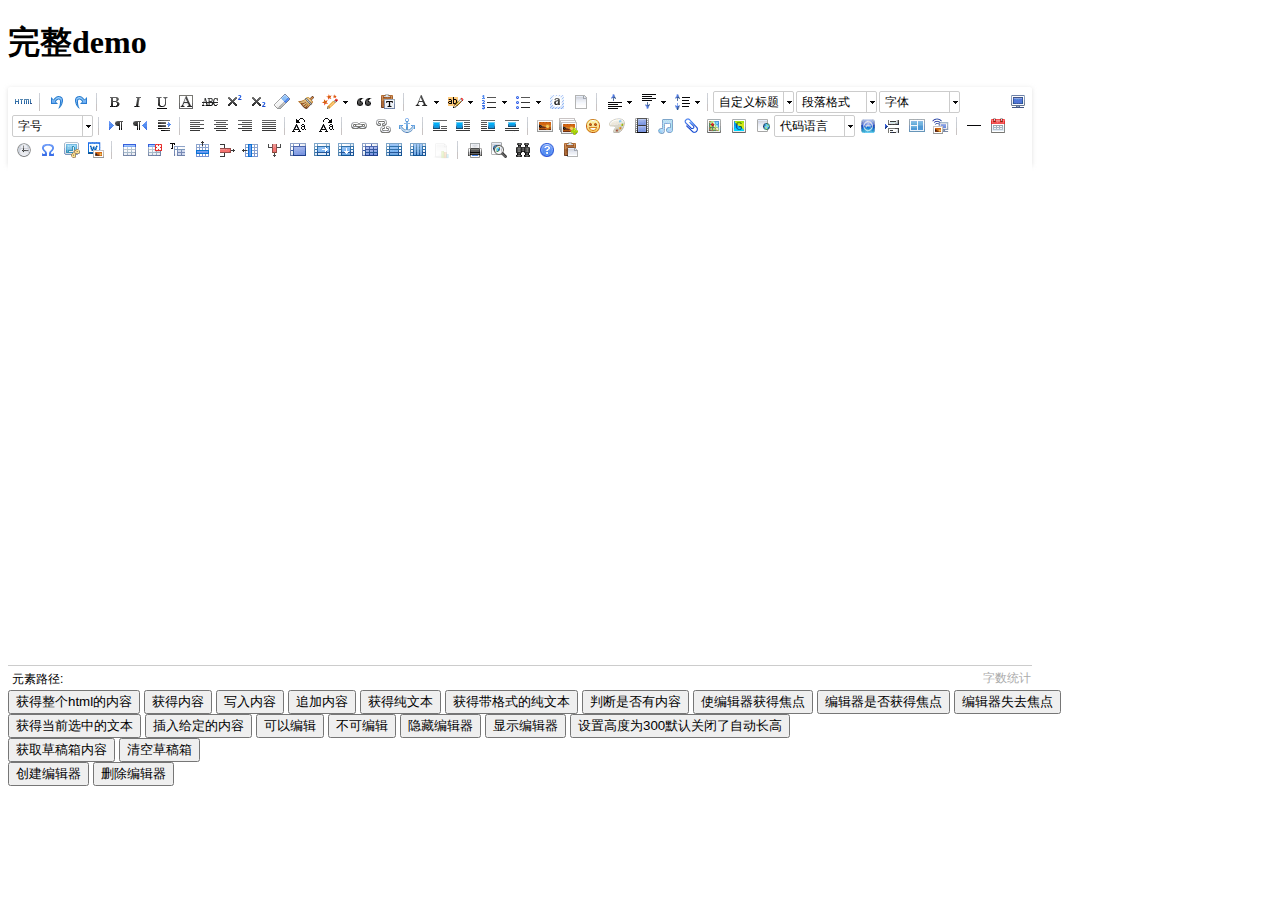
<file: static/ueditor/index.html>
<!DOCTYPE HTML PUBLIC "-//W3C//DTD HTML 4.01 Transitional//EN"
        "http://www.w3.org/TR/html4/loose.dtd">
<html>
<head>
    <title>完整demo</title>
    <meta http-equiv="Content-Type" content="text/html;charset=utf-8"/>
    <script type="text/javascript" charset="utf-8" src="ueditor.config.js"></script>
    <script type="text/javascript" charset="utf-8" src="ueditor.all.min.js"> </script>
    <!--建议手动加在语言，避免在ie下有时因为加载语言失败导致编辑器加载失败-->
    <!--这里加载的语言文件会覆盖你在配置项目里添加的语言类型，比如你在配置项目里配置的是英文，这里加载的中文，那最后就是中文-->
    <script type="text/javascript" charset="utf-8" src="lang/zh-cn/zh-cn.js"></script>

    <style type="text/css">
        div{
            width:100%;
        }
    </style>
</head>
<body>
<div>
    <h1>完整demo</h1>
    <script id="editor" type="text/plain" style="width:1024px;height:500px;"></script>
</div>
<div id="btns">
    <div>
        <button onclick="getAllHtml()">获得整个html的内容</button>
        <button onclick="getContent()">获得内容</button>
        <button onclick="setContent()">写入内容</button>
        <button onclick="setContent(true)">追加内容</button>
        <button onclick="getContentTxt()">获得纯文本</button>
        <button onclick="getPlainTxt()">获得带格式的纯文本</button>
        <button onclick="hasContent()">判断是否有内容</button>
        <button onclick="setFocus()">使编辑器获得焦点</button>
        <button onmousedown="isFocus(event)">编辑器是否获得焦点</button>
        <button onmousedown="setblur(event)" >编辑器失去焦点</button>

    </div>
    <div>
        <button onclick="getText()">获得当前选中的文本</button>
        <button onclick="insertHtml()">插入给定的内容</button>
        <button id="enable" onclick="setEnabled()">可以编辑</button>
        <button onclick="setDisabled()">不可编辑</button>
        <button onclick=" UE.getEditor('editor').setHide()">隐藏编辑器</button>
        <button onclick=" UE.getEditor('editor').setShow()">显示编辑器</button>
        <button onclick=" UE.getEditor('editor').setHeight(300)">设置高度为300默认关闭了自动长高</button>
    </div>

    <div>
        <button onclick="getLocalData()" >获取草稿箱内容</button>
        <button onclick="clearLocalData()" >清空草稿箱</button>
    </div>

</div>
<div>
    <button onclick="createEditor()">
    创建编辑器</button>
    <button onclick="deleteEditor()">
    删除编辑器</button>
</div>

<script type="text/javascript">

    //实例化编辑器
    //建议使用工厂方法getEditor创建和引用编辑器实例，如果在某个闭包下引用该编辑器，直接调用UE.getEditor('editor')就能拿到相关的实例
    var ue = UE.getEditor('editor');


    function isFocus(e){
        alert(UE.getEditor('editor').isFocus());
        UE.dom.domUtils.preventDefault(e)
    }
    function setblur(e){
        UE.getEditor('editor').blur();
        UE.dom.domUtils.preventDefault(e)
    }
    function insertHtml() {
        var value = prompt('插入html代码', '');
        UE.getEditor('editor').execCommand('insertHtml', value)
    }
    function createEditor() {
        enableBtn();
        UE.getEditor('editor');
    }
    function getAllHtml() {
        alert(UE.getEditor('editor').getAllHtml())
    }
    function getContent() {
        var arr = [];
        arr.push("使用editor.getContent()方法可以获得编辑器的内容");
        arr.push("内容为：");
        arr.push(UE.getEditor('editor').getContent());
        alert(arr.join("\n"));
    }
    function getPlainTxt() {
        var arr = [];
        arr.push("使用editor.getPlainTxt()方法可以获得编辑器的带格式的纯文本内容");
        arr.push("内容为：");
        arr.push(UE.getEditor('editor').getPlainTxt());
        alert(arr.join('\n'))
    }
    function setContent(isAppendTo) {
        var arr = [];
        arr.push("使用editor.setContent('欢迎使用ueditor')方法可以设置编辑器的内容");
        UE.getEditor('editor').setContent('欢迎使用ueditor', isAppendTo);
        alert(arr.join("\n"));
    }
    function setDisabled() {
        UE.getEditor('editor').setDisabled('fullscreen');
        disableBtn("enable");
    }

    function setEnabled() {
        UE.getEditor('editor').setEnabled();
        enableBtn();
    }

    function getText() {
        //当你点击按钮时编辑区域已经失去了焦点，如果直接用getText将不会得到内容，所以要在选回来，然后取得内容
        var range = UE.getEditor('editor').selection.getRange();
        range.select();
        var txt = UE.getEditor('editor').selection.getText();
        alert(txt)
    }

    function getContentTxt() {
        var arr = [];
        arr.push("使用editor.getContentTxt()方法可以获得编辑器的纯文本内容");
        arr.push("编辑器的纯文本内容为：");
        arr.push(UE.getEditor('editor').getContentTxt());
        alert(arr.join("\n"));
    }
    function hasContent() {
        var arr = [];
        arr.push("使用editor.hasContents()方法判断编辑器里是否有内容");
        arr.push("判断结果为：");
        arr.push(UE.getEditor('editor').hasContents());
        alert(arr.join("\n"));
    }
    function setFocus() {
        UE.getEditor('editor').focus();
    }
    function deleteEditor() {
        disableBtn();
        UE.getEditor('editor').destroy();
    }
    function disableBtn(str) {
        var div = document.getElementById('btns');
        var btns = UE.dom.domUtils.getElementsByTagName(div, "button");
        for (var i = 0, btn; btn = btns[i++];) {
            if (btn.id == str) {
                UE.dom.domUtils.removeAttributes(btn, ["disabled"]);
            } else {
                btn.setAttribute("disabled", "true");
            }
        }
    }
    function enableBtn() {
        var div = document.getElementById('btns');
        var btns = UE.dom.domUtils.getElementsByTagName(div, "button");
        for (var i = 0, btn; btn = btns[i++];) {
            UE.dom.domUtils.removeAttributes(btn, ["disabled"]);
        }
    }

    function getLocalData () {
        alert(UE.getEditor('editor').execCommand( "getlocaldata" ));
    }

    function clearLocalData () {
        UE.getEditor('editor').execCommand( "clearlocaldata" );
        alert("已清空草稿箱")
    }
</script>
</body>
</html>
</file>
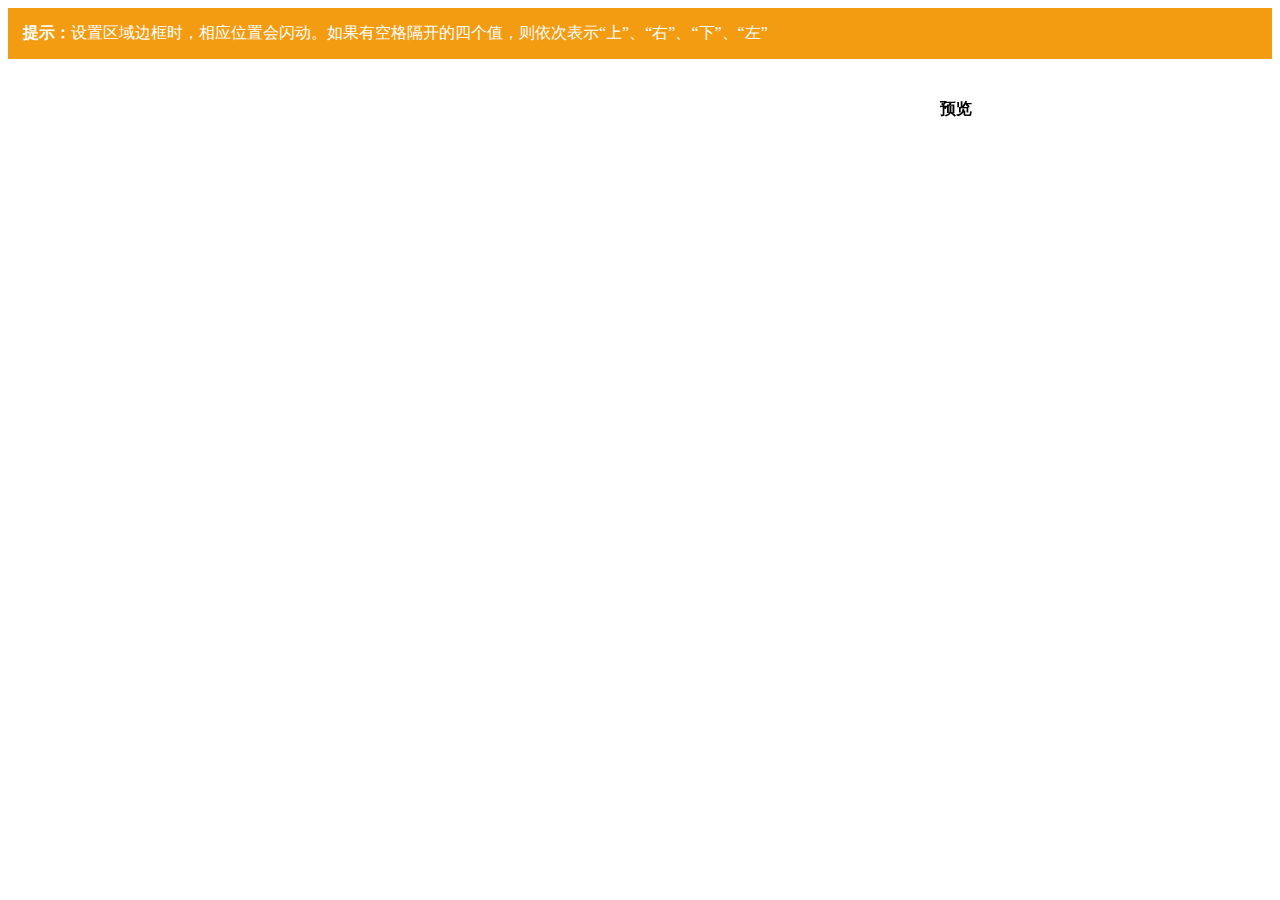
<file: static/ueditor/dialogs/135bg/135BdBgDialog.html>
<!doctype html>
<html>
<head>
    <meta charset="UTF-8">
    <title>ueditor图片背景对话框</title>
    <script type="text/javascript" src="http://static.135editor.com/js/ueditor/dialogs/internal.js"></script>
    <!-- jquery -->
    <script type="text/javascript" src="http://static.135editor.com/js/ueditor/third-party/jquery-1.10.2.min.js"></script>
    <style>
        p{line-height:28px;}
        fieldset{border:0 none;}
        img {vertical-align: baseline;}
        /* fix Firefox - max-width images not working within fieldset */
        /*fieldset img{width: 100%;max-width: -moz-fit-content;max-width: -webkit-fit-content;}*/
    </style>
</head>
<body>
	<div style="background-color: #f39c12;border-color: #f39c12;color: #ffffff;padding: 15px;"><strong>提示：</strong>设置区域边框时，相应位置会闪动。如果有空格隔开的四个值，则依次表示“上”、“右”、“下”、“左”</div>
	<div style="width:320px;position: fixed;height:320px;overflow-y: auto;right: 0;margin-right:20px;margin-top:20px;">
		<p><strong style="font-size:16px;">预览</strong></p>
		<div id="obj-clone"></div>
	</div>

	<div id="bdbg-dialog-content" style="padding:20px;width:400px;">

	</div>

<script>
    $.browser = {};
    $.browser.mozilla = /firefox/.test(navigator.userAgent.toLowerCase());
    $.browser.webkit = /webkit/.test(navigator.userAgent.toLowerCase());
    $.browser.opera = /opera/.test(navigator.userAgent.toLowerCase());
    $.browser.msie = /msie/.test(navigator.userAgent.toLowerCase());


    (function () {
        $(dialog.anchorEl).clone().appendTo($('#obj-clone'));
        //$('#obj-clone').append($(dialog.anchorEl).html());

        var clone_objs = jQuery('#obj-clone .135editor:first').removeAttr('style').find('*');
        var area = 0;

        $(dialog.anchorEl).find('*').each(function(i){
            var $this = clone_objs.eq(i);
            var html = '';
            var styles = $(this).css('borderStyle');
            if( $.browser.webkit && (this.style.border || this.style.backgroundColor)) {

                html += '<div id="style-border-'+i+'"><p><strong>边框:</strong><br/>'
                +'宽度：<input id="bdbg-width-'+i+'" class="bdbg-width" style="width:320px;padding:4px;" type="text" value="'+$(this).css('borderWidth')+'"><br/>'
                + ( (styles.indexOf(' ') > 0) ? '类型：<input id="bdbg-style-'+i+'" class="bdbg-style" style="width:320px;padding:4px;" type="text" value="'+styles+'"><br/>' :
                '类型：<select id="bdbg-style-'+i+'"  class="bdbg-style"><option value="solid">实线</option><option value="dashed">虚线</option><option value="dotted">点线</option><option value="double">双线</option><option value="groove">3D凹槽</option><option value="ridge">菱形边框</option><option value="inset">3D凹边</option><option value="outset">3D凸边</option></select><br/>'
                )
                +'颜色：<input id="bdbg-color-'+i+'"  class="bdbg-color" type="text" style="width:320px;padding:4px;" value="'+$(this).css('borderColor')+'">'
                +'</p></div>';
            }

            if(html != ''){
                html += '<hr style="clear:both;margin:5px 0;"/>';
                area ++ ;
                var intval;
                $('#bdbg-dialog-content').append('<div class="border-area" data-index="'+i+'" id="border-'+i+'"><p><strong style="font-size:16px;">区域'+area+'</strong></p>'+html+'</div>');
                $('#border-'+i).find('#bdbg-width-'+i).val($(this).css('borderWidth'));
                $('#border-'+i).find('#bdbg-style-'+i).val($(this).css('borderStyle'));
                $('#border-'+i).find('#bdbg-color-'+i).val($(this).css('borderColor'));

                $('#border-'+i + ' :input').on('change keyup',function(){
                    alert(i);
                    setBorder(i);
                });


                $('#bdbg-dialog-content #border-'+i).hover(function(){
                    $(this).css('background','#DDD');

                    clone_objs.eq(i).fadeOut(200).fadeIn(200);
                    intval = setInterval(function(){ clone_objs.eq(i).fadeOut(200).fadeIn(200); },1000);

                },function(){
                    $(this).css('background','#FFF');
                    clearInterval(intval);
                })
            }
        });

        function setBorder(i){
            clone_objs.eq(i).css('border-width',$('#bdbg-width-'+i).val());
            clone_objs.eq(i).css('border-style',$('#bdbg-style-'+i).val());
            clone_objs.eq(i).css('border-color',$('#bdbg-color-'+i).val());
        }

        dialog.onok = function () {
            $('#bdbg-dialog-content').find('.border-area').each(function(){
                var i = $(this).data('index');
                $(dialog.anchorEl).find('*').eq(i).css('border-width',$('#bdbg-width-'+i).val());
                $(dialog.anchorEl).find('*').eq(i).css('border-style',$('#bdbg-style-'+i).val());
                $(dialog.anchorEl).find('*').eq(i).css('border-color',$('#bdbg-color-'+i).val());
            });
        }
})();
</script>

</body>
</html>
</file>
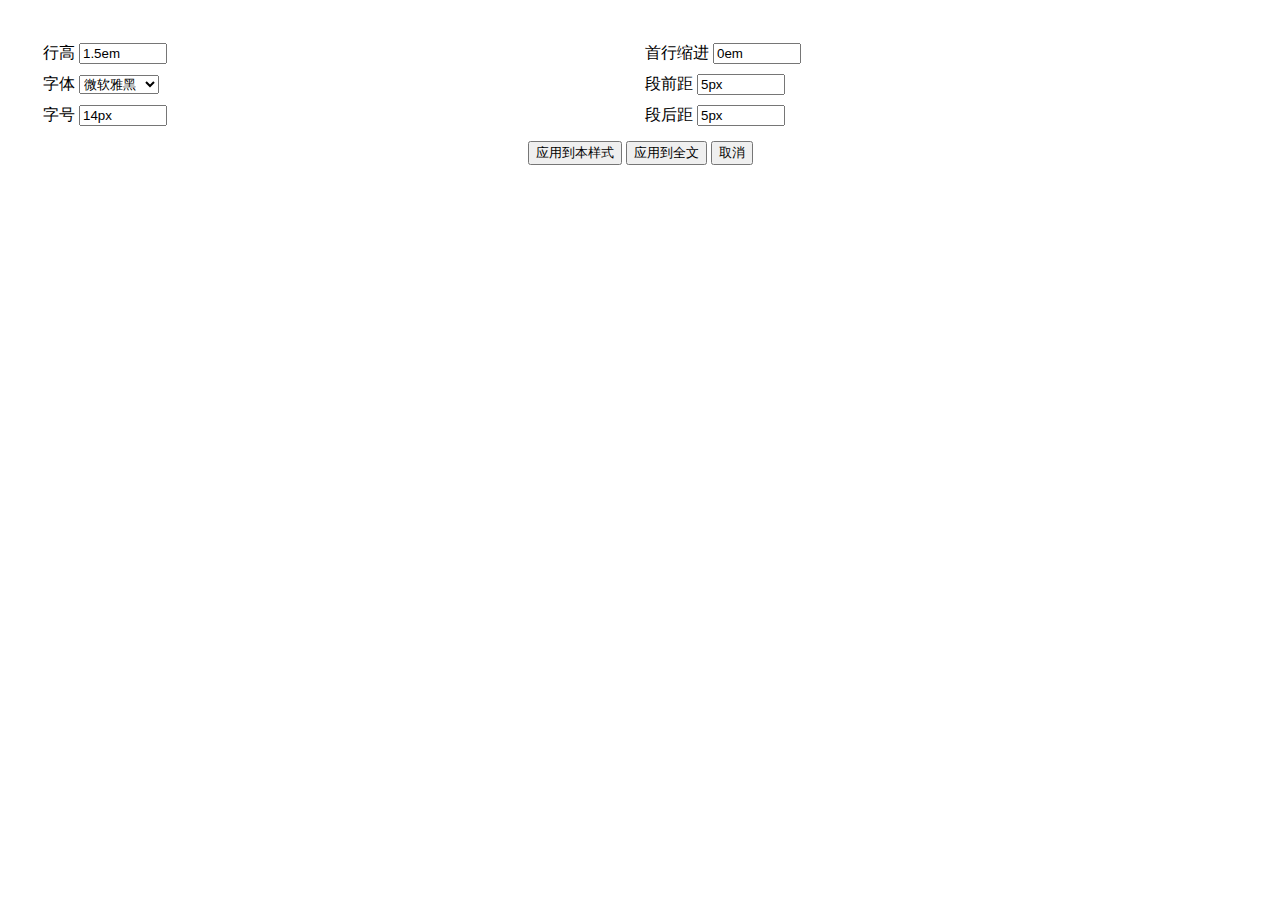
<file: static/ueditor/dialogs/135bg/135Paragraph.html>
<!doctype html>
<html>
<head>
    <meta charset="UTF-8">
    <title>ueditor图片背景对话框</title>
    <script type="text/javascript" src="http://static.135editor.com/js/ueditor/dialogs/internal.js"></script>
    <!-- jquery -->
    <script type="text/javascript" src="http://static.135editor.com/js/ueditor/third-party/jquery-1.10.2.min.js"></script>
</head>
<style>

.col-xs-6{width:50%;display: inline-block;float:left;}
.col-sm-5{width:5/12;display: inline-block;}
.col-sm-7{width:7/12;display: inline-block;}
input {width:80px;}
.form-group {padding:5px;}
</style>
<body>

	<div id="bg-dialog-content" style="padding:20px;">
		<div class="modal-body" style="overflow: hidden;padding: 0;margin: 10px;clear:both;">
     	<form class="form-horizontal">
     	<div>
     		<div class="col-xs-6">
     			<div class="form-group">
					<label class="col-sm-5 control-label">行高</label>
					<div class="col-sm-7 controls">
						<input class="form-control" value="1.5em" id="paragraph-lineHeight" type="text">
					</div>
				</div>

				<div class="form-group">
					<label class="col-sm-5 control-label">字体</label>
					<div class="col-sm-7 controls">
						<select  class="form-control" id="paragraph-fontFamily">
						<option value="微软雅黑">微软雅黑</option>
							<option value="宋体">宋体</option>
							<option value="楷体">楷体</option>
							<option value="黑体">黑体</option>
							<option value="隶书,SimLi">隶书</option>
							<option value="arial">arial</option>
							<option value="sans-serif">sans-serif</option>
						</select>
					</div>
				</div>
				 <div class="form-group">
					<label class="col-sm-5 control-label">字号</label>
					<div class="col-sm-7 controls">
						<input class="form-control" placeholder="字号" value="14px" id="paragraph-fontSize" type="text">
					</div>
				</div>
     		</div>
     		<div class="col-xs-6">
     			<div class="form-group">
					<label class="col-sm-5 control-label">首行缩进</label>
					<div class="col-sm-7 controls">
						<input class="form-control" id="paragraph-textIndent" value="0em" type="text">
					</div>
				</div>
     			<div class="form-group">
					<label class="col-sm-5 control-label">段前距</label>
					<div class="col-sm-7 controls">
						<input class="form-control" id="paragraph-paddingTop" value="5px" type="text">
					</div>
				</div>
				<div class="form-group">
					<label class="col-sm-5 control-label">段后距</label>
					<div class="col-sm-7 controls">
						<input class="form-control" id="paragraph-paddingBottom" value="5px" type="text">
					</div>
				</div>
     		</div>
     	</div>


     	</form>
     </div>
     <div style="text-align:center;">
     	<button type="button" onclick="applyParagraph('active');" class="btn btn-primary" data-dismiss="modal">应用到本样式</button>
     	<button type="button" onclick="applyParagraph('all');" class="btn btn-warning" data-dismiss="modal">应用到全文</button>
     	<button type="button" onclick="dialog.close(false);" class="btn btn-warning" data-dismiss="modal">取消</button>
     </div>
	</div>

<script>

(function () {
	dialog.onok = function () {

	}
})();


function applyParagraph(type) {
	var object ;
	if(type == 'all') {
		var editor_document = editor.selection.document;
		object = $(editor_document);
	}
	else{
		object = dialog.anchorEl;
		// if( ! current_active_135item ) return;
		// object = current_active_135item;
	}

	$(object).find('p').each(function(){
		$(this).css('lineHeight',$('#paragraph-lineHeight').val());
		$(this).css('fontFamily',$('#paragraph-fontFamily').val());
		$(this).css('fontSize',$('#paragraph-fontSize').val());
		$(this).css('textIndent',$('#paragraph-textIndent').val());
		$(this).css('paddingTop',$('#paragraph-paddingTop').val());
		$(this).css('paddingBottom',$('#paragraph-paddingBottom').val());
	});
	dialog.close(false);
}
</script>

</body>
</html>
</file>
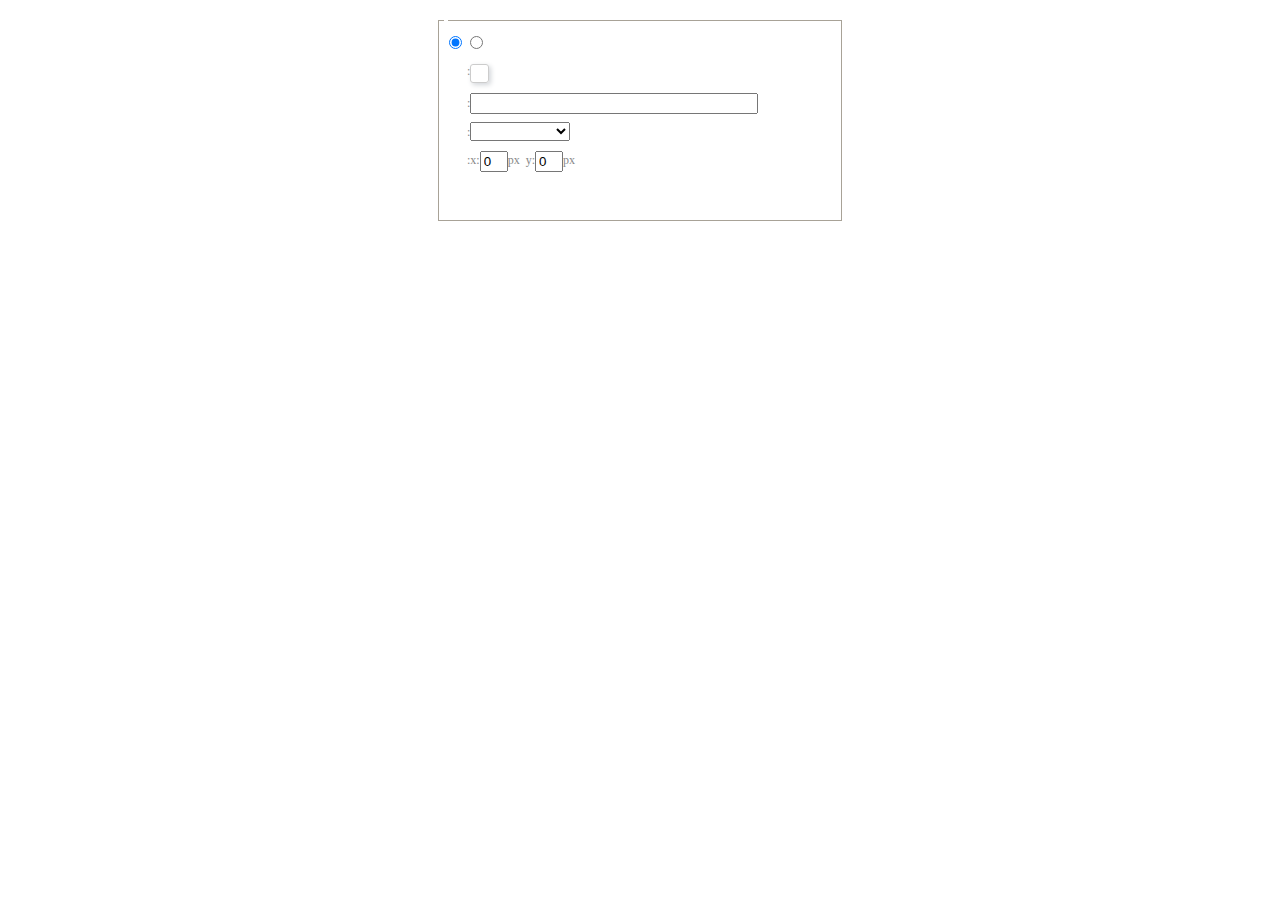
<file: static/ueditor/dialogs/background/background.html>
<!DOCTYPE HTML>
<html>
<head>
    <meta http-equiv="Content-Type" content="text/html;charset=utf-8"/>
    <script type="text/javascript" src="../internal.js"></script>
    <link rel="stylesheet" type="text/css" href="background.css">
</head>
<body>
    <div id="bg_container" class="wrapper">
        <div id="tabHeads" class="tabhead">
            <span class="focus" data-content-id="normal"><var id="lang_background_normal"></var></span>
            <span class="" data-content-id="imgManager"><var id="lang_background_local"></var></span>
        </div>
        <div id="tabBodys" class="tabbody">
            <div id="normal" class="panel focus">
                <fieldset class="bgarea">
                    <legend><var id="lang_background_set"></var></legend>
                    <div class="content">
                        <div>
                            <label><input id="nocolorRadio" class="iptradio" type="radio" name="t" value="none" checked="checked"><var id="lang_background_none"></var></label>
                            <label><input id="coloredRadio" class="iptradio" type="radio" name="t" value="color"><var id="lang_background_colored"></var></label>
                        </div>
                        <div class="wrapcolor pl">
                            <div class="color">
                                <var id="lang_background_color"></var>:
                            </div>
                            <div id="colorPicker"></div>
                            <div class="clear"></div>
                        </div>
                        <div class="wrapcolor pl">
                            <label><var id="lang_background_netimg"></var>:</label><input class="txt" type="text" id="url">
                        </div>
                        <div id="alignment" class="alignment">
                            <var id="lang_background_align"></var>:<select id="repeatType">
                                <option value="center"></option>
                                <option value="repeat-x"></option>
                                <option value="repeat-y"></option>
                                <option value="repeat"></option>
                                <option value="self"></option>
                            </select>
                        </div>
                        <div id="custom" >
                            <var id="lang_background_position"></var>:x:<input type="text" size="1" id="x" maxlength="4" value="0">px&nbsp;&nbsp;y:<input type="text" size="1" id="y" maxlength="4" value="0">px
                        </div>
                    </div>
                </fieldset>

            </div>
            <div id="imgManager" class="panel">
                <div id="imageList" style=""></div>
            </div>
        </div>
    </div>
    <script type="text/javascript" src="background.js"></script>
</body>
</html>
</file>
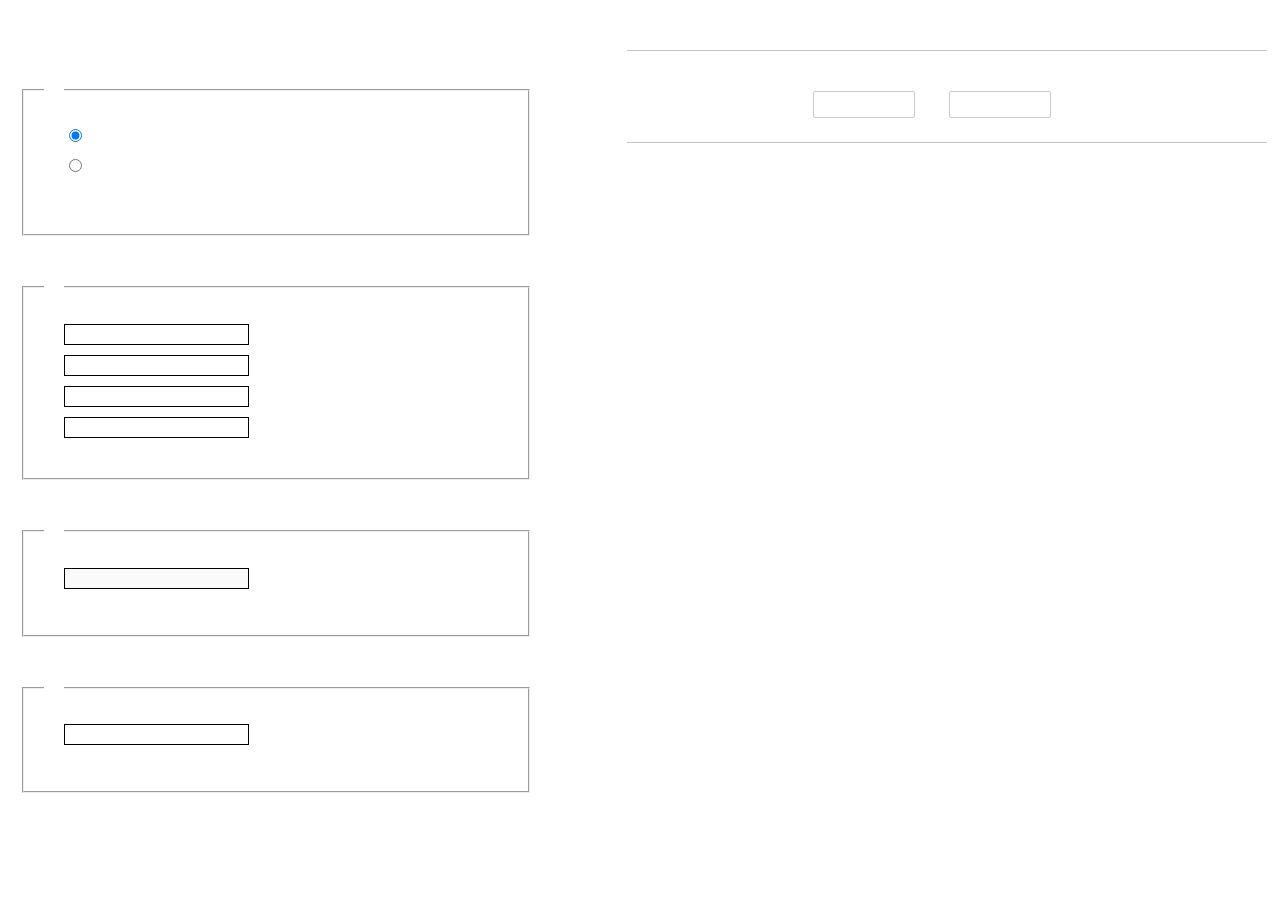
<file: static/ueditor/dialogs/charts/charts.html>
<!DOCTYPE html>
<html>
    <head>
        <title>chart</title>
        <meta chartset="utf-8">
        <link rel="stylesheet" type="text/css" href="charts.css">
        <script type="text/javascript" src="../internal.js"></script>
    </head>
    <body>
        <div class="main">
            <div class="table-view">
                <h3><var id="lang_data_source"></var></h3>
                <div id="tableContainer" class="table-container"></div>
                <h3><var id="lang_chart_format"></var></h3>
                <form name="data-form">
                    <div class="charts-format">
                        <fieldset>
                            <legend><var id="lang_data_align"></var></legend>
                            <div class="format-item-container">
                                <label>
                                    <input type="radio" class="format-ctrl not-pie-item" name="charts-format" value="1" checked="checked">
                                    <var id="lang_chart_align_same"></var>
                                </label>
                                <label>
                                    <input type="radio" class="format-ctrl not-pie-item" name="charts-format" value="-1">
                                    <var id="lang_chart_align_reverse"></var>
                                </label>
                                <br>
                            </div>
                        </fieldset>
                        <fieldset>
                            <legend><var id="lang_chart_title"></var></legend>
                            <div class="format-item-container">
                                <label>
                                    <var id="lang_chart_main_title"></var><input type="text" name="title" class="data-item">
                                </label>
                                <label>
                                    <var id="lang_chart_sub_title"></var><input type="text" name="sub-title" class="data-item not-pie-item">
                                </label>
                                <label>
                                    <var id="lang_chart_x_title"></var><input type="text" name="x-title" class="data-item not-pie-item">
                                </label>
                                <label>
                                    <var id="lang_chart_y_title"></var><input type="text" name="y-title" class="data-item not-pie-item">
                                </label>
                            </div>
                        </fieldset>
                        <fieldset>
                            <legend><var id="lang_chart_tip"></var></legend>
                            <div class="format-item-container">
                                <label>
                                    <var id="lang_cahrt_tip_prefix"></var>
                                    <input type="text" id="tipInput" name="tip" class="data-item" disabled="disabled">
                                </label>
                                <p><var id="lang_cahrt_tip_description"></var></p>
                            </div>
                        </fieldset>
                        <fieldset>
                            <legend><var id="lang_chart_data_unit"></var></legend>
                            <div class="format-item-container">
                                <label><var id="lang_chart_data_unit_title"></var><input type="text" name="unit" class="data-item"></label>
                                <p><var id="lang_chart_data_unit_description"></var></p>
                            </div>
                        </fieldset>
                    </div>
                </form>
            </div>
            <div class="charts-view">
                <div id="chartsContainer" class="charts-container"></div>
                <div id="chartsType" class="charts-type">
                    <h3><var id="lang_chart_type"></var></h3>
                    <div class="scroll-view">
                        <div class="scroll-container">
                            <div id="scrollBed" class="scroll-bed"></div>
                        </div>
                        <div id="buttonContainer" class="button-container">
                            <a href="#" data-title="prev"><var id="lang_prev_btn"></var></a>
                            <a href="#" data-title="next"><var id="lang_next_btn"></var></a>
                        </div>
                    </div>
                </div>
            </div>
        </div>
        <script src="../../third-party/jquery-1.10.2.min.js"></script>
        <script src="../../third-party/highcharts/highcharts.js"></script>
        <script src="chart.config.js"></script>
        <script src="charts.js"></script>
    </body>
</html>
</file>
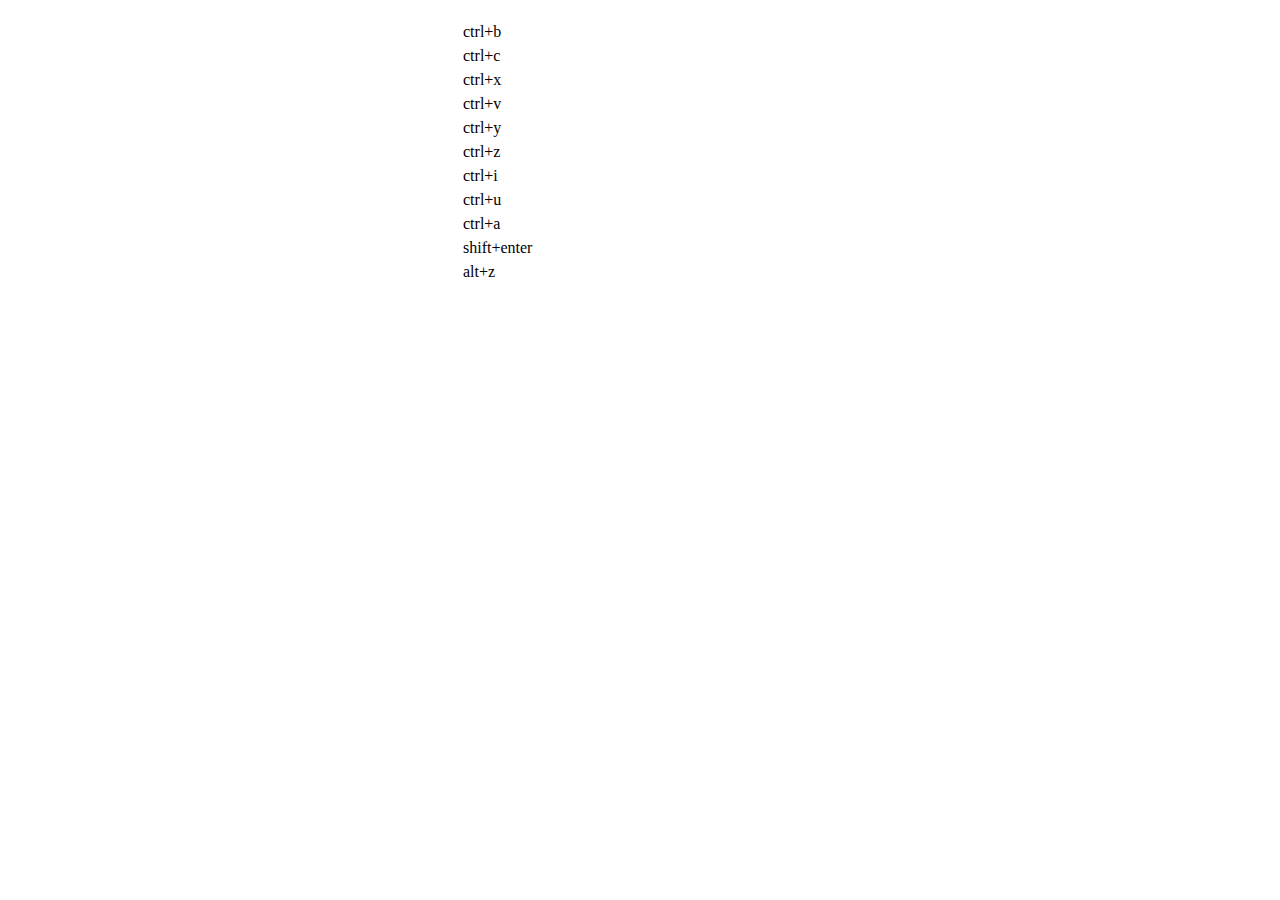
<file: static/ueditor/dialogs/help/help.html>
<!DOCTYPE HTML PUBLIC "-//W3C//DTD HTML 4.01 Transitional//EN"
        "http://www.w3.org/TR/html4/loose.dtd">
<html>
<head>
    <title>帮助</title>
    <meta content="text/html; charset=utf-8" http-equiv="Content-Type"/>
    <script type="text/javascript" src="../internal.js"></script>
    <link rel="stylesheet" type="text/css" href="help.css">
</head>
<body>
<div class="wrapper" id="helptab">
    <div id="tabHeads" class="tabhead">
        <span class="focus" tabsrc="about"><var id="lang_input_about"></var></span>
        <span tabsrc="shortcuts"><var id="lang_input_shortcuts"></var></span>
    </div>
    <div id="tabBodys" class="tabbody">
        <div id="about" class="panel">
            <h1>UEditor</h1>
            <p id="version"></p>
            <p><var id="lang_input_introduction"></var></p>
        </div>
        <div id="shortcuts" class="panel">
            <table>
                <thead>
                <tr>
                    <td><var id="lang_Txt_shortcuts"></var></td>
                    <td><var id="lang_Txt_func"></var></td>
                </tr>
                </thead>
                <tbody>
                <tr>
                    <td>ctrl+b</td>
                    <td><var id="lang_Txt_bold"></var></td>
                </tr>
                <tr>
                    <td>ctrl+c</td>
                    <td><var id="lang_Txt_copy"></var></td>
                </tr>
                <tr>
                    <td>ctrl+x</td>
                    <td><var id="lang_Txt_cut"></var></td>
                </tr>
                <tr>
                    <td>ctrl+v</td>
                    <td><var id="lang_Txt_Paste"></var></td>
                </tr>
                <tr>
                    <td>ctrl+y</td>
                    <td><var id="lang_Txt_undo"></var></td>
                </tr>
                <tr>
                    <td>ctrl+z</td>
                    <td><var id="lang_Txt_redo"></var></td>
                </tr>
                <tr>
                    <td>ctrl+i</td>
                    <td><var id="lang_Txt_italic"></var></td>
                </tr>
                <tr>
                    <td>ctrl+u</td>
                    <td><var id="lang_Txt_underline"></var></td>
                </tr>
                <tr>
                    <td>ctrl+a</td>
                    <td><var id="lang_Txt_selectAll"></var></td>
                </tr>
                <tr>
                    <td>shift+enter</td>
                    <td><var id="lang_Txt_visualEnter"></var></td>
                </tr>
                <tr>
                    <td>alt+z</td>
                    <td><var id="lang_Txt_fullscreen"></var></td>
                </tr>
                </tbody>
            </table>
        </div>
    </div>
</div>
<script type="text/javascript" src="help.js"></script>
</body>
</html>
</file>
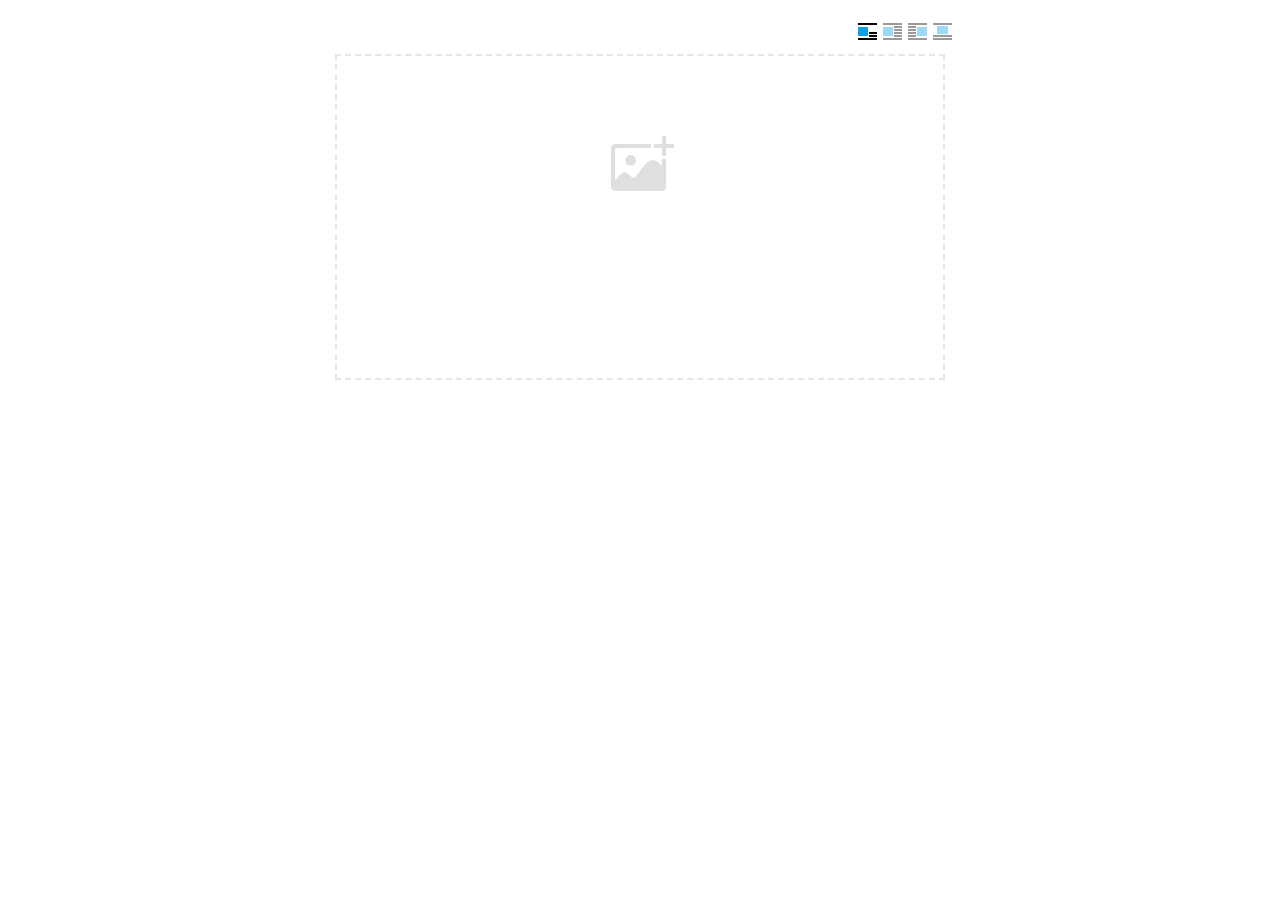
<file: static/ueditor/dialogs/image/image.html>
<!doctype html>
<html>
<head>
    <meta charset="UTF-8">
    <title>ueditor图片对话框</title>
    <script type="text/javascript" src="../internal.js"></script>

    <!-- jquery -->
    <script type="text/javascript" src="../../third-party/jquery-1.10.2.min.js"></script>

    <!-- webuploader -->
    <script src="../../third-party/webuploader/webuploader.min.js"></script>
    <link rel="stylesheet" type="text/css" href="../../third-party/webuploader/webuploader.css">

    <!-- image dialog -->
    <link rel="stylesheet" href="image.css" type="text/css" />
</head>
<body>

    <div class="wrapper">
        <div id="tabhead" class="tabhead">
            <span class="tab" data-content-id="remote"><var id="lang_tab_remote"></var></span>
            <span class="tab focus" data-content-id="upload"><var id="lang_tab_upload"></var></span>
            <span class="tab" data-content-id="online"><var id="lang_tab_online"></var></span>
            <span class="tab" data-content-id="search"><var id="lang_tab_search"></var></span>
        </div>
        <div class="alignBar">
            <label class="algnLabel"><var id="lang_input_align"></var></label>
                    <span id="alignIcon">
                        <span id="noneAlign" class="none-align focus" data-align="none"></span>
                        <span id="leftAlign" class="left-align" data-align="left"></span>
                        <span id="rightAlign" class="right-align" data-align="right"></span>
                        <span id="centerAlign" class="center-align" data-align="center"></span>
                    </span>
            <input id="align" name="align" type="hidden" value="none"/>
        </div>
        <div id="tabbody" class="tabbody">

            <!-- 远程图片 -->
            <div id="remote" class="panel">
                <div class="top">
                    <div class="row">
                        <label for="url"><var id="lang_input_url"></var></label>
                        <span><input class="text" id="url" type="text"/></span>
                    </div>
                </div>
                <div class="left">
                    <div class="row">
                        <label><var id="lang_input_size"></var></label>
                        <span><var id="lang_input_width">&nbsp;&nbsp;</var><input class="text" type="text" id="width"/>px </span>
                        <span><var id="lang_input_height">&nbsp;&nbsp;</var><input class="text" type="text" id="height"/>px </span>
                        <span><input id="lock" type="checkbox" disabled="disabled"><span id="lockicon"></span></span>
                    </div>
                    <div class="row">
                        <label><var id="lang_input_border"></var></label>
                        <span><input class="text" type="text" id="border"/>px </span>
                    </div>
                    <div class="row">
                        <label><var id="lang_input_vhspace"></var></label>
                        <span><input class="text" type="text" id="vhSpace"/>px </span>
                    </div>
                    <div class="row">
                        <label><var id="lang_input_title"></var></label>
                        <span><input class="text" type="text" id="title"/></span>
                    </div>
                </div>
                <div class="right"><div id="preview"></div></div>
            </div>

            <!-- 上传图片 -->
            <div id="upload" class="panel focus">
                <div id="queueList" class="queueList">
                    <div class="statusBar element-invisible">
                        <div class="progress">
                            <span class="text">0%</span>
                            <span class="percentage"></span>
                        </div><div class="info"></div>
                        <div class="btns">
                            <div id="filePickerBtn"></div>
                            <div class="uploadBtn"><var id="lang_start_upload"></var></div>
                        </div>
                    </div>
                    <div id="dndArea" class="placeholder">
                        <div class="filePickerContainer">
                            <div id="filePickerReady"></div>
                        </div>
                    </div>
                    <ul class="filelist element-invisible">
                        <li id="filePickerBlock" class="filePickerBlock"></li>
                    </ul>
                </div>
            </div>

            <!-- 在线图片 -->
            <div id="online" class="panel">
                <div id="imageList"><var id="lang_imgLoading"></var></div>
            </div>

            <!-- 搜索图片 -->
            <div id="search" class="panel">
                <div class="searchBar">
                    <input id="searchTxt" class="searchTxt text" type="text" />
                    <select id="searchType" class="searchType">
                        <option value="&s=4&z=0"></option>
                        <option value="&s=1&z=19"></option>
                        <option value="&s=2&z=0"></option>
                        <option value="&s=3&z=0"></option>
                    </select>
                    <input id="searchReset" type="button"  />
                    <input id="searchBtn" type="button"  />
                </div>
                <div id="searchList" class="searchList"><ul id="searchListUl"></ul></div>
            </div>

        </div>
    </div>
    <script type="text/javascript" src="image.js"></script>

</body>
</html>
</file>
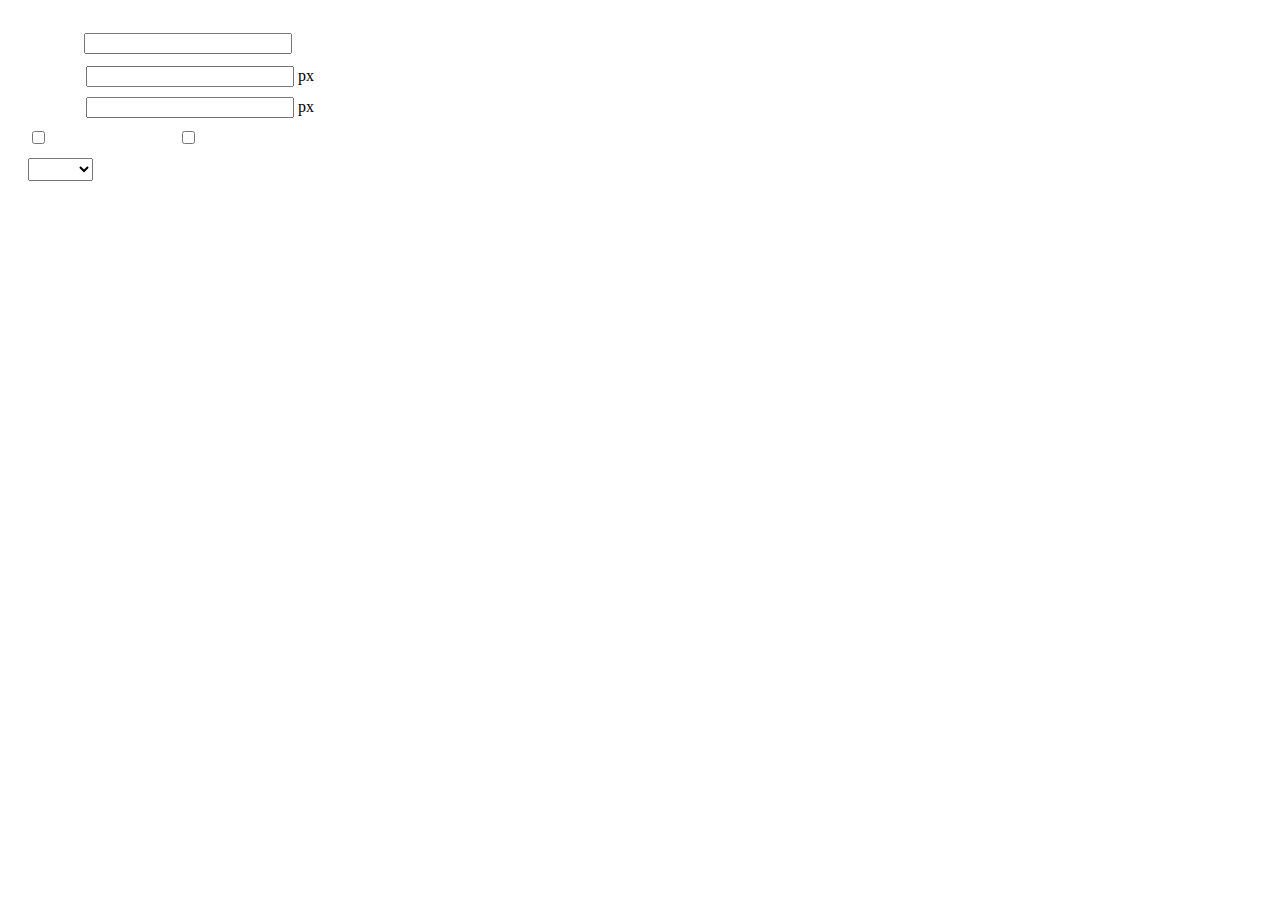
<file: static/ueditor/dialogs/insertframe/insertframe.html>
<!DOCTYPE html>
<html>
<head>
    <meta http-equiv="Content-Type" content="text/html; charset=utf-8"/>
    <title></title>
    <script type="text/javascript" src="../internal.js"></script>
    <style type="text/css">
        .warp {width: 320px;height: 153px;margin-left:5px;padding: 20px 0 0 15px;position: relative;}
        #url {width: 290px; margin-bottom: 2px; margin-left: -6px; margin-left: -2px\9;*margin-left:0;_margin-left:0; }
        .format span{display: inline-block; width: 58px;text-align: center; zoom:1;}
        table td{padding:5px 0;}
        #align{width: 65px;height: 23px;line-height: 22px;}
    </style>
</head>
<body>
<div class="warp">
        <table width="300" cellpadding="0" cellspacing="0">
            <tr>
                <td colspan="2" class="format">
                    <span><var id="lang_input_address"></var></span>
                    <input style="width:200px" id="url" type="text" value=""/>
                </td>
            </tr>
            <tr>
                <td colspan="2" class="format"><span><var id="lang_input_width"></var></span><input style="width:200px" type="text" id="width"/> px</td>

            </tr>
            <tr>
                <td colspan="2" class="format"><span><var id="lang_input_height"></var></span><input style="width:200px" type="text" id="height"/> px</td>
            </tr>
            <tr>
                <td><span><var id="lang_input_isScroll"></var></span><input type="checkbox" id="scroll"/> </td>
                <td><span><var id="lang_input_frameborder"></var></span><input type="checkbox" id="frameborder"/> </td>
            </tr>

            <tr>
                <td colspan="2"><span><var id="lang_input_alignMode"></var></span>
                    <select id="align">
                        <option value=""></option>
                        <option value="left"></option>
                        <option value="right"></option>
                    </select>
                </td>
            </tr>
        </table>
</div>
<script type="text/javascript">
    var iframe = editor._iframe;
    if(iframe){
        $G("url").value = iframe.getAttribute("src")||"";
        $G("width").value = iframe.getAttribute("width")||iframe.style.width.replace("px","")||"";
        $G("height").value = iframe.getAttribute("height") || iframe.style.height.replace("px","") ||"";
        $G("scroll").checked = (iframe.getAttribute("scrolling") == "yes") ? true : false;
        $G("frameborder").checked = (iframe.getAttribute("frameborder") == "1") ? true : false;
        $G("align").value = iframe.align ? iframe.align : "";
    }
    function queding(){
        var  url = $G("url").value.replace(/^\s*|\s*$/ig,""),
                width = $G("width").value,
                height = $G("height").value,
                scroll = $G("scroll"),
                frameborder = $G("frameborder"),
                float = $G("align").value,
                newIframe = editor.document.createElement("iframe"),
                div;
        if(!url){
            alert(lang.enterAddress);
            return false;
        }
        newIframe.setAttribute("src",/http:\/\/|https:\/\//ig.test(url) ? url : "http://"+url);
        /^[1-9]+[.]?\d*$/g.test( width ) ? newIframe.setAttribute("width",width) : "";
        /^[1-9]+[.]?\d*$/g.test( height ) ? newIframe.setAttribute("height",height) : "";
        scroll.checked ?  newIframe.setAttribute("scrolling","yes") : newIframe.setAttribute("scrolling","no");
        frameborder.checked ?  newIframe.setAttribute("frameborder","1",0) : newIframe.setAttribute("frameborder","0",0);
        float ? newIframe.setAttribute("align",float) :  newIframe.setAttribute("align","");
        if(iframe){
            iframe.parentNode.insertBefore(newIframe,iframe);
            domUtils.remove(iframe);
        }else{
            div = editor.document.createElement("div");
            div.appendChild(newIframe);
            editor.execCommand("inserthtml",div.innerHTML);
        }
        editor._iframe = null;
        dialog.close();
    }
    dialog.onok = queding;
    $G("url").onkeydown = function(evt){
        evt = evt || event;
        if(evt.keyCode == 13){
            queding();
        }
    };
    $focus($G( "url" ));

</script>
</body>
</html>
</file>
<file: static/ueditor/dialogs/background/background.css>
.wrapper{ width: 424px;margin: 10px auto; zoom:1;position: relative}
.tabbody{height:225px;}
.tabbody .panel { position: absolute;width:100%; height:100%;background: #fff; display: none;}
.tabbody .focus { display: block;}

body{font-size: 12px;color: #888;overflow: hidden;}
input,label{vertical-align:middle}
.clear{clear: both;}
.pl{padding-left: 18px;padding-left: 23px\9;}

#imageList {width: 420px;height: 215px;margin-top: 10px;overflow: hidden;overflow-y: auto;}
#imageList div {float: left;width: 100px;height: 95px;margin: 5px 10px;}
#imageList img {cursor: pointer;border: 2px solid white;}

.bgarea{margin: 10px;padding: 5px;height: 84%;border: 1px solid #A8A297;}
.content div{margin: 10px 0 10px 5px;}
.content .iptradio{margin: 0px 5px 5px 0px;}
.txt{width:280px;}

.wrapcolor{height: 19px;}
div.color{float: left;margin: 0;}
#colorPicker{width: 17px;height: 17px;border: 1px solid #CCC;display: inline-block;border-radius: 3px;box-shadow: 2px 2px 5px #D3D6DA;margin: 0;float: left;}
div.alignment,#custom{margin-left: 23px;margin-left: 28px\9;}
#custom input{height: 15px;min-height: 15px;width:20px;}
#repeatType{width:100px;}


/* 图片管理样式 */
#imgManager {
    width: 100%;
    height: 225px;
}
#imgManager #imageList{
    width: 100%;
    overflow-x: hidden;
    overflow-y: auto;
}
#imgManager ul {
    display: block;
    list-style: none;
    margin: 0;
    padding: 0;
}
#imgManager li {
    float: left;
    display: block;
    list-style: none;
    padding: 0;
    width: 113px;
    height: 113px;
    margin: 9px 0 0 19px;
    background-color: #eee;
    overflow: hidden;
    cursor: pointer;
    position: relative;
}
#imgManager li.clearFloat {
    float: none;
    clear: both;
    display: block;
    width:0;
    height:0;
    margin: 0;
    padding: 0;
}
#imgManager li img {
    cursor: pointer;
}
#imgManager li .icon {
    cursor: pointer;
    width: 113px;
    height: 113px;
    position: absolute;
    top: 0;
    left: 0;
    z-index: 2;
    border: 0;
    background-repeat: no-repeat;
}
#imgManager li .icon:hover {
    width: 107px;
    height: 107px;
    border: 3px solid #1094fa;
}
#imgManager li.selected .icon {
    background-image: url(images/success.png);
    background-position: 75px 75px;
}
#imgManager li.selected .icon:hover {
    width: 107px;
    height: 107px;
    border: 3px solid #1094fa;
    background-position: 72px 72px;
}
</file>
<file: static/ueditor/dialogs/charts/charts.css>
html, body {
    width: 100%;
    height: 100%;
    margin: 0;
    padding: 0;
    overflow-x: hidden;
}

.main {
    width: 100%;
    overflow: hidden;
}

.table-view {
    height: 100%;
    float: left;
    margin: 20px;
    width: 40%;
}

.table-view .table-container {
    width: 100%;
    margin-bottom: 50px;
    overflow: scroll;
}

.table-view th {
    padding: 5px 10px;
    background-color: #F7F7F7;
}

.table-view td {
    width: 50px;
    text-align: center;
    padding:0;
}

.table-container input {
    width: 40px;
    padding: 5px;
    border: none;
    outline: none;
}

.table-view caption {
    font-size: 18px;
    text-align: left;
}

.charts-view {
    /*margin-left: 49%!important;*/
    width: 50%;
    margin-left: 49%;
    height: 400px;
}

.charts-container {
    border-left: 1px solid #c3c3c3;
}

.charts-format fieldset {
    padding-left: 20px;
    margin-bottom: 50px;
}

.charts-format legend {
    padding-left: 10px;
    padding-right: 10px;
}

.format-item-container {
    padding: 20px;
}

.format-item-container label {
    display: block;
    margin: 10px 0;
}

.charts-format .data-item {
    border: 1px solid black;
    outline: none;
    padding: 2px 3px;
}

/* 图表类型 */

.charts-type {
    margin-top: 50px;
    height: 300px;
}

.scroll-view {
    border: 1px solid #c3c3c3;
    border-left: none;
    border-right: none;
    overflow: hidden;
}

.scroll-container {
    margin: 20px;
    width: 100%;
    overflow: hidden;
}

.scroll-bed {
    width: 10000px;
    _margin-top: 20px;
    -webkit-transition: margin-left .5s ease;
    -moz-transition: margin-left .5s ease;
    transition: margin-left .5s ease;
}

.view-box {
    display: inline-block;
    *display: inline;
    *zoom: 1;
    margin-right: 20px;
    border: 2px solid white;
    line-height: 0;
    overflow: hidden;
    cursor: pointer;
}

.view-box img {
    border: 1px solid #cecece;
}

.view-box.selected {
    border-color: #7274A7;
}

.button-container {
    margin-bottom: 20px;
    text-align: center;
}

.button-container a {
    display: inline-block;
    width: 100px;
    height: 25px;
    line-height: 25px;
    border: 1px solid #c2ccd1;
    margin-right: 30px;
    text-decoration: none;
    color: black;
    -webkit-border-radius: 2px;
    -moz-border-radius: 2px;
    border-radius: 2px;
}

.button-container a:HOVER {
    background: #fcfcfc;
}

.button-container a:ACTIVE {
    border-top-color: #c2ccd1;
    box-shadow:inset 0 5px 4px -4px rgba(49, 49, 64, 0.1);
}

.edui-charts-not-data {
    height: 100px;
    line-height: 100px;
    text-align: center;
}
</file>
<file: static/ueditor/dialogs/help/help.css>
.wrapper{width: 370px;margin: 10px auto;zoom: 1;}
.tabbody{height: 360px;}
.tabbody .panel{width:100%;height: 360px;position: absolute;background: #fff;}
.tabbody .panel h1{font-size:26px;margin: 5px 0 0 5px;}
.tabbody .panel p{font-size:12px;margin: 5px 0 0 5px;}
.tabbody table{width:90%;line-height: 20px;margin: 5px 0 0 5px;;}
.tabbody table thead{font-weight: bold;line-height: 25px;}
</file>
<file: static/ueditor/third-party/webuploader/webuploader.css>
.webuploader-container {
	position: relative;
}
.webuploader-element-invisible {
	position: absolute !important;
	clip: rect(1px 1px 1px 1px); /* IE6, IE7 */
    clip: rect(1px,1px,1px,1px);
}
.webuploader-pick {
	position: relative;
	display: inline-block;
	cursor: pointer;
	background: #00b7ee;
	padding: 10px 15px;
	color: #fff;
	text-align: center;
	border-radius: 3px;
	overflow: hidden;
}
.webuploader-pick-hover {
	background: #00a2d4;
}

.webuploader-pick-disable {
	opacity: 0.6;
	pointer-events:none;
}
</file>
<file: static/ueditor/dialogs/image/image.css>
@charset "utf-8";
/* dialog样式 */
.wrapper {
    zoom: 1;
    width: 630px;
    *width: 626px;
    height: 380px;
    margin: 0 auto;
    padding: 10px;
    position: relative;
    font-family: sans-serif;
}

/*tab样式框大小*/
.tabhead {
    float:left;
}
.tabbody {
    width: 100%;
    height: 346px;
    position: relative;
    clear: both;
}

.tabbody .panel {
    position: absolute;
    width: 0;
    height: 0;
    background: #fff;
    overflow: hidden;
    display: none;
}

.tabbody .panel.focus {
    width: 100%;
    height: 346px;
    display: block;
}

/* 图片对齐方式 */
.alignBar{
    float:right;
    margin-top: 5px;
    position: relative;
}

.alignBar .algnLabel{
    float:left;
    height: 20px;
    line-height: 20px;
}

.alignBar #alignIcon{
    zoom:1;
    _display: inline;
    display: inline-block;
    position: relative;
}
.alignBar #alignIcon span{
    float: left;
    cursor: pointer;
    display: block;
    width: 19px;
    height: 17px;
    margin-right: 3px;
    margin-left: 3px;
    background-image: url(./images/alignicon.jpg);
}
.alignBar #alignIcon .none-align{
    background-position: 0 -18px;
}
.alignBar #alignIcon .left-align{
    background-position: -20px -18px;
}
.alignBar #alignIcon .right-align{
    background-position: -40px -18px;
}
.alignBar #alignIcon .center-align{
    background-position: -60px -18px;
}
.alignBar #alignIcon .none-align.focus{
    background-position: 0 0;
}
.alignBar #alignIcon .left-align.focus{
    background-position: -20px 0;
}
.alignBar #alignIcon .right-align.focus{
    background-position: -40px 0;
}
.alignBar #alignIcon .center-align.focus{
    background-position: -60px 0;
}




/* 远程图片样式 */
#remote {
    z-index: 200;
}

#remote .top{
    width: 100%;
    margin-top: 25px;
}
#remote .left{
    display: block;
    float: left;
    width: 300px;
    height:10px;
}
#remote .right{
    display: block;
    float: right;
    width: 300px;
    height:10px;
}
#remote .row{
    margin-left: 20px;
    clear: both;
    height: 40px;
}

#remote .row label{
    text-align: center;
    width: 50px;
    zoom:1;
    _display: inline;
    display:inline-block;
    vertical-align: middle;
}
#remote .row label.algnLabel{
    float: left;

}

#remote input.text{
    width: 150px;
    padding: 3px 6px;
    font-size: 14px;
    line-height: 1.42857143;
    color: #555;
    background-color: #fff;
    background-image: none;
    border: 1px solid #ccc;
    border-radius: 4px;
    -webkit-box-shadow: inset 0 1px 1px rgba(0, 0, 0, .075);
    box-shadow: inset 0 1px 1px rgba(0, 0, 0, .075);
    -webkit-transition: border-color ease-in-out .15s, box-shadow ease-in-out .15s;
    transition: border-color ease-in-out .15s, box-shadow ease-in-out .15s;
}
#remote input.text:focus {
    border-color: #66afe9;
    outline: 0;
    -webkit-box-shadow: inset 0 1px 1px rgba(0, 0, 0, .075), 0 0 8px rgba(102, 175, 233, .6);
    box-shadow: inset 0 1px 1px rgba(0, 0, 0, .075), 0 0 8px rgba(102, 175, 233, .6);
}
#remote #url{
    width: 500px;
    margin-bottom: 2px;
}
#remote #width,
#remote #height{
    width: 20px;
    margin-left: 2px;
    margin-right: 2px;
}
#remote #border,
#remote #vhSpace,
#remote #title{
    width: 180px;
    margin-right: 5px;
}
#remote #lock{
}
#remote #lockicon{
    zoom: 1;
    _display:inline;
    display: inline-block;
    width: 20px;
    height: 20px;
    background: url("../../themes/default/images/lock.gif") -13px -13px no-repeat;
    vertical-align: middle;
}
#remote #preview{
    clear: both;
    width: 260px;
    height: 240px;
    z-index: 9999;
    margin-top: 10px;
    background-color: #eee;
    overflow: hidden;
}

/* 上传图片 */
.tabbody #upload.panel {
    width: 0;
    height: 0;
    overflow: hidden;
    position: absolute !important;
    clip: rect(1px, 1px, 1px, 1px);
    background: #fff;
    display: block;
}

.tabbody #upload.panel.focus {
    width: 100%;
    height: 346px;
    display: block;
    clip: auto;
}

#upload .queueList {
    margin: 0;
    width: 100%;
    height: 100%;
    position: absolute;
    overflow: hidden;
}

#upload p {
    margin: 0;
}

.element-invisible {
    width: 0 !important;
    height: 0 !important;
    border: 0;
    padding: 0;
    margin: 0;
    overflow: hidden;
    position: absolute !important;
    clip: rect(1px, 1px, 1px, 1px);
}

#upload .placeholder {
    margin: 10px;
    border: 2px dashed #e6e6e6;
    *border: 0px dashed #e6e6e6;
    height: 172px;
    padding-top: 150px;
    text-align: center;
    background: url(./images/image.png) center 70px no-repeat;
    color: #cccccc;
    font-size: 18px;
    position: relative;
    top:0;
    *top: 10px;
}

#upload .placeholder .webuploader-pick {
    font-size: 18px;
    background: #00b7ee;
    border-radius: 3px;
    line-height: 44px;
    padding: 0 30px;
    *width: 120px;
    color: #fff;
    display: inline-block;
    margin: 0 auto 20px auto;
    cursor: pointer;
    box-shadow: 0 1px 1px rgba(0, 0, 0, 0.1);
}

#upload .placeholder .webuploader-pick-hover {
    background: #00a2d4;
}


#filePickerContainer {
    text-align: center;
}

#upload .placeholder .flashTip {
    color: #666666;
    font-size: 12px;
    position: absolute;
    width: 100%;
    text-align: center;
    bottom: 20px;
}

#upload .placeholder .flashTip a {
    color: #0785d1;
    text-decoration: none;
}

#upload .placeholder .flashTip a:hover {
    text-decoration: underline;
}

#upload .placeholder.webuploader-dnd-over {
    border-color: #999999;
}

#upload .filelist {
    list-style: none;
    margin: 0;
    padding: 0;
    overflow-x: hidden;
    overflow-y: auto;
    position: relative;
    height: 300px;
}

#upload .filelist:after {
    content: '';
    display: block;
    width: 0;
    height: 0;
    overflow: hidden;
    clear: both;
    position: relative;
}

#upload .filelist li {
    width: 113px;
    height: 113px;
    background: url(./images/bg.png);
    text-align: center;
    margin: 9px 0 0 9px;
    *margin: 6px 0 0 6px;
    position: relative;
    display: block;
    float: left;
    overflow: hidden;
    font-size: 12px;
}

#upload .filelist li p.log {
    position: relative;
    top: -45px;
}

#upload .filelist li p.title {
    position: absolute;
    top: 0;
    left: 0;
    width: 100%;
    overflow: hidden;
    white-space: nowrap;
    text-overflow: ellipsis;
    top: 5px;
    text-indent: 5px;
    text-align: left;
}

#upload .filelist li p.progress {
    position: absolute;
    width: 100%;
    bottom: 0;
    left: 0;
    height: 8px;
    overflow: hidden;
    z-index: 50;
    margin: 0;
    border-radius: 0;
    background: none;
    -webkit-box-shadow: 0 0 0;
}

#upload .filelist li p.progress span {
    display: none;
    overflow: hidden;
    width: 0;
    height: 100%;
    background: #1483d8 url(./images/progress.png) repeat-x;

    -webit-transition: width 200ms linear;
    -moz-transition: width 200ms linear;
    -o-transition: width 200ms linear;
    -ms-transition: width 200ms linear;
    transition: width 200ms linear;

    -webkit-animation: progressmove 2s linear infinite;
    -moz-animation: progressmove 2s linear infinite;
    -o-animation: progressmove 2s linear infinite;
    -ms-animation: progressmove 2s linear infinite;
    animation: progressmove 2s linear infinite;

    -webkit-transform: translateZ(0);
}

@-webkit-keyframes progressmove {
    0% {
        background-position: 0 0;
    }
    100% {
        background-position: 17px 0;
    }
}

@-moz-keyframes progressmove {
    0% {
        background-position: 0 0;
    }
    100% {
        background-position: 17px 0;
    }
}

@keyframes progressmove {
    0% {
        background-position: 0 0;
    }
    100% {
        background-position: 17px 0;
    }
}

#upload .filelist li p.imgWrap {
    position: relative;
    z-index: 2;
    line-height: 113px;
    vertical-align: middle;
    overflow: hidden;
    width: 113px;
    height: 113px;

    -webkit-transform-origin: 50% 50%;
    -moz-transform-origin: 50% 50%;
    -o-transform-origin: 50% 50%;
    -ms-transform-origin: 50% 50%;
    transform-origin: 50% 50%;

    -webit-transition: 200ms ease-out;
    -moz-transition: 200ms ease-out;
    -o-transition: 200ms ease-out;
    -ms-transition: 200ms ease-out;
    transition: 200ms ease-out;
}

#upload .filelist li img {
    width: 100%;
}

#upload .filelist li p.error {
    background: #f43838;
    color: #fff;
    position: absolute;
    bottom: 0;
    left: 0;
    height: 28px;
    line-height: 28px;
    width: 100%;
    z-index: 100;
    display:none;
}

#upload .filelist li .success {
    display: block;
    position: absolute;
    left: 0;
    bottom: 0;
    height: 40px;
    width: 100%;
    z-index: 200;
    background: url(./images/success.png) no-repeat right bottom;
    background: url(./images/success.gif) no-repeat right bottom \9;
}

#upload .filelist li.filePickerBlock {
    width: 113px;
    height: 113px;
    background: url(./images/image.png) no-repeat center 12px;
    border: 1px solid #eeeeee;
    border-radius: 0;
}
#upload .filelist li.filePickerBlock div.webuploader-pick  {
    width: 100%;
    height: 100%;
    margin: 0;
    padding: 0;
    opacity: 0;
    background: none;
    font-size: 0;
}

#upload .filelist div.file-panel {
    position: absolute;
    height: 0;
    filter: progid:DXImageTransform.Microsoft.gradient(GradientType=0, startColorstr='#80000000', endColorstr='#80000000') \0;
    background: rgba(0, 0, 0, 0.5);
    width: 100%;
    top: 0;
    left: 0;
    overflow: hidden;
    z-index: 300;
}

#upload .filelist div.file-panel span {
    width: 24px;
    height: 24px;
    display: inline;
    float: right;
    text-indent: -9999px;
    overflow: hidden;
    background: url(./images/icons.png) no-repeat;
    background: url(./images/icons.gif) no-repeat \9;
    margin: 5px 1px 1px;
    cursor: pointer;
    -webkit-tap-highlight-color: rgba(0,0,0,0);
    -webkit-user-select: none;
    -moz-user-select: none;
    -ms-user-select: none;
    user-select: none;
}

#upload .filelist div.file-panel span.rotateLeft {
    display:none;
    background-position: 0 -24px;
}

#upload .filelist div.file-panel span.rotateLeft:hover {
    background-position: 0 0;
}

#upload .filelist div.file-panel span.rotateRight {
    display:none;
    background-position: -24px -24px;
}

#upload .filelist div.file-panel span.rotateRight:hover {
    background-position: -24px 0;
}

#upload .filelist div.file-panel span.cancel {
    background-position: -48px -24px;
}

#upload .filelist div.file-panel span.cancel:hover {
    background-position: -48px 0;
}

#upload .statusBar {
    height: 45px;
    border-bottom: 1px solid #dadada;
    margin: 0 10px;
    padding: 0;
    line-height: 45px;
    vertical-align: middle;
    position: relative;
}

#upload .statusBar .progress {
    border: 1px solid #1483d8;
    width: 198px;
    background: #fff;
    height: 18px;
    position: absolute;
    top: 12px;
    display: none;
    text-align: center;
    line-height: 18px;
    color: #6dbfff;
    margin: 0 10px 0 0;
}
#upload .statusBar .progress span.percentage {
    width: 0;
    height: 100%;
    left: 0;
    top: 0;
    background: #1483d8;
    position: absolute;
}
#upload .statusBar .progress span.text {
    position: relative;
    z-index: 10;
}

#upload .statusBar .info {
    display: inline-block;
    font-size: 14px;
    color: #666666;
}

#upload .statusBar .btns {
    position: absolute;
    top: 7px;
    right: 0;
    line-height: 30px;
}

#filePickerBtn {
    display: inline-block;
    float: left;
}
#upload .statusBar .btns .webuploader-pick,
#upload .statusBar .btns .uploadBtn,
#upload .statusBar .btns .uploadBtn.state-uploading,
#upload .statusBar .btns .uploadBtn.state-paused {
    background: #ffffff;
    border: 1px solid #cfcfcf;
    color: #565656;
    padding: 0 18px;
    display: inline-block;
    border-radius: 3px;
    margin-left: 10px;
    cursor: pointer;
    font-size: 14px;
    float: left;
    -webkit-user-select: none;
    -moz-user-select: none;
    -ms-user-select: none;
    user-select: none;
}
#upload .statusBar .btns .webuploader-pick-hover,
#upload .statusBar .btns .uploadBtn:hover,
#upload .statusBar .btns .uploadBtn.state-uploading:hover,
#upload .statusBar .btns .uploadBtn.state-paused:hover {
    background: #f0f0f0;
}

#upload .statusBar .btns .uploadBtn,
#upload .statusBar .btns .uploadBtn.state-paused{
    background: #00b7ee;
    color: #fff;
    border-color: transparent;
}
#upload .statusBar .btns .uploadBtn:hover,
#upload .statusBar .btns .uploadBtn.state-paused:hover{
    background: #00a2d4;
}

#upload .statusBar .btns .uploadBtn.disabled {
    pointer-events: none;
    filter:alpha(opacity=60);
    -moz-opacity:0.6;
    -khtml-opacity: 0.6;
    opacity: 0.6;
}



/* 图片管理样式 */
#online {
    width: 100%;
    height: 336px;
    padding: 10px 0 0 0;
}
#online #imageList{
    width: 100%;
    height: 100%;
    overflow-x: hidden;
    overflow-y: auto;
    position: relative;
}
#online ul {
    display: block;
    list-style: none;
    margin: 0;
    padding: 0;
}
#online li {
    float: left;
    display: block;
    list-style: none;
    padding: 0;
    width: 113px;
    height: 113px;
    margin: 0 0 9px 9px;
    *margin: 0 0 6px 6px;
    background-color: #eee;
    overflow: hidden;
    cursor: pointer;
    position: relative;
}
#online li.clearFloat {
    float: none;
    clear: both;
    display: block;
    width:0;
    height:0;
    margin: 0;
    padding: 0;
}
#online li img {
    cursor: pointer;
}
#online li .icon {
    cursor: pointer;
    width: 113px;
    height: 113px;
    position: absolute;
    top: 0;
    left: 0;
    z-index: 2;
    border: 0;
    background-repeat: no-repeat;
}
#online li .icon:hover {
    width: 107px;
    height: 107px;
    border: 3px solid #1094fa;
}
#online li.selected .icon {
    background-image: url(images/success.png);
    background-image: url(images/success.gif)\9;
    background-position: 75px 75px;
}
#online li.selected .icon:hover {
    width: 107px;
    height: 107px;
    border: 3px solid #1094fa;
    background-position: 72px 72px;
}


/* 图片搜索样式 */
#search .searchBar {
    width: 100%;
    height: 30px;
    margin: 10px 0 5px 0;
    padding: 0;
}

#search input.text{
    width: 150px;
    padding: 3px 6px;
    font-size: 14px;
    line-height: 1.42857143;
    color: #555;
    background-color: #fff;
    background-image: none;
    border: 1px solid #ccc;
    border-radius: 4px;
    -webkit-box-shadow: inset 0 1px 1px rgba(0, 0, 0, .075);
    box-shadow: inset 0 1px 1px rgba(0, 0, 0, .075);
    -webkit-transition: border-color ease-in-out .15s, box-shadow ease-in-out .15s;
    transition: border-color ease-in-out .15s, box-shadow ease-in-out .15s;
}
#search input.text:focus {
    border-color: #66afe9;
    outline: 0;
    -webkit-box-shadow: inset 0 1px 1px rgba(0, 0, 0, .075), 0 0 8px rgba(102, 175, 233, .6);
    box-shadow: inset 0 1px 1px rgba(0, 0, 0, .075), 0 0 8px rgba(102, 175, 233, .6);
}
#search input.searchTxt {
    margin-left:5px;
    padding-left: 5px;
    background: #FFF;
    width: 300px;
    *width: 260px;
    height: 21px;
    line-height: 21px;
    float: left;
    dislay: block;
}

#search .searchType {
    width: 65px;
    height: 28px;
    padding:0;
    line-height: 28px;
    border: 1px solid #d7d7d7;
    border-radius: 0;
    vertical-align: top;
    margin-left: 5px;
    float: left;
    dislay: block;
}

#search #searchBtn,
#search #searchReset {
    display: inline-block;
    margin-bottom: 0;
    margin-right: 5px;
    padding: 4px 10px;
    font-weight: 400;
    text-align: center;
    vertical-align: middle;
    cursor: pointer;
    background-image: none;
    border: 1px solid transparent;
    white-space: nowrap;
    font-size: 14px;
    border-radius: 4px;
    -webkit-user-select: none;
    -moz-user-select: none;
    -ms-user-select: none;
    user-select: none;
    vertical-align: top;
    float: right;
}

#search #searchBtn {
    color: white;
    border-color: #285e8e;
    background-color: #3b97d7;
}
#search #searchReset {
    color: #333;
    border-color: #ccc;
    background-color: #fff;
}
#search #searchBtn:hover {
    background-color: #3276b1;
}
#search #searchReset:hover {
    background-color: #eee;
}

#search .msg {
    margin-left: 5px;
}

#search .searchList{
    width: 100%;
    height: 300px;
    overflow: hidden;
    clear: both;
}
#search .searchList ul{
    margin:0;
    padding:0;
    list-style:none;
    clear: both;
    width: 100%;
    height: 100%;
    overflow-x: hidden;
    overflow-y: auto;
    zoom: 1;
    position: relative;
}

#search .searchList li {
    list-style:none;
    float: left;
    display: block;
    width: 115px;
    margin: 5px 10px 5px 20px;
    *margin: 5px 10px 5px 15px;
    padding:0;
    font-size: 12px;
    box-shadow: 0 1px 3px rgba(0, 0, 0, .3);
    -moz-box-shadow: 0 1px 3px rgba(0, 0, 0, .3);
    -webkit-box-shadow: 0 1px 3px rgba(0, 0, 0, .3);
    position: relative;
    vertical-align: top;
    text-align: center;
    overflow: hidden;
    cursor: pointer;
    filter: alpha(Opacity=100);
    -moz-opacity: 1;
    opacity: 1;
    border: 2px solid #eee;
}

#search .searchList li.selected {
    filter: alpha(Opacity=40);
    -moz-opacity: 0.4;
    opacity: 0.4;
    border: 2px solid #00a0e9;
}

#search .searchList li p {
    background-color: #eee;
    margin: 0;
    padding: 0;
    position: relative;
    width:100%;
    height:115px;
    overflow: hidden;
}

#search .searchList li p img {
    cursor: pointer;
    border: 0;
}

#search .searchList li a {
    color: #999;
    border-top: 1px solid #F2F2F2;
    background: #FAFAFA;
    text-align: center;
    display: block;
    padding: 0 5px;
    width: 105px;
    height:32px;
    line-height:32px;
    white-space:nowrap;
    text-overflow:ellipsis;
    text-decoration: none;
    overflow: hidden;
    word-break: break-all;
}

#search .searchList a:hover {
    text-decoration: underline;
    color: #333;
}
#search .searchList .clearFloat{
    clear: both;
}
</file>
